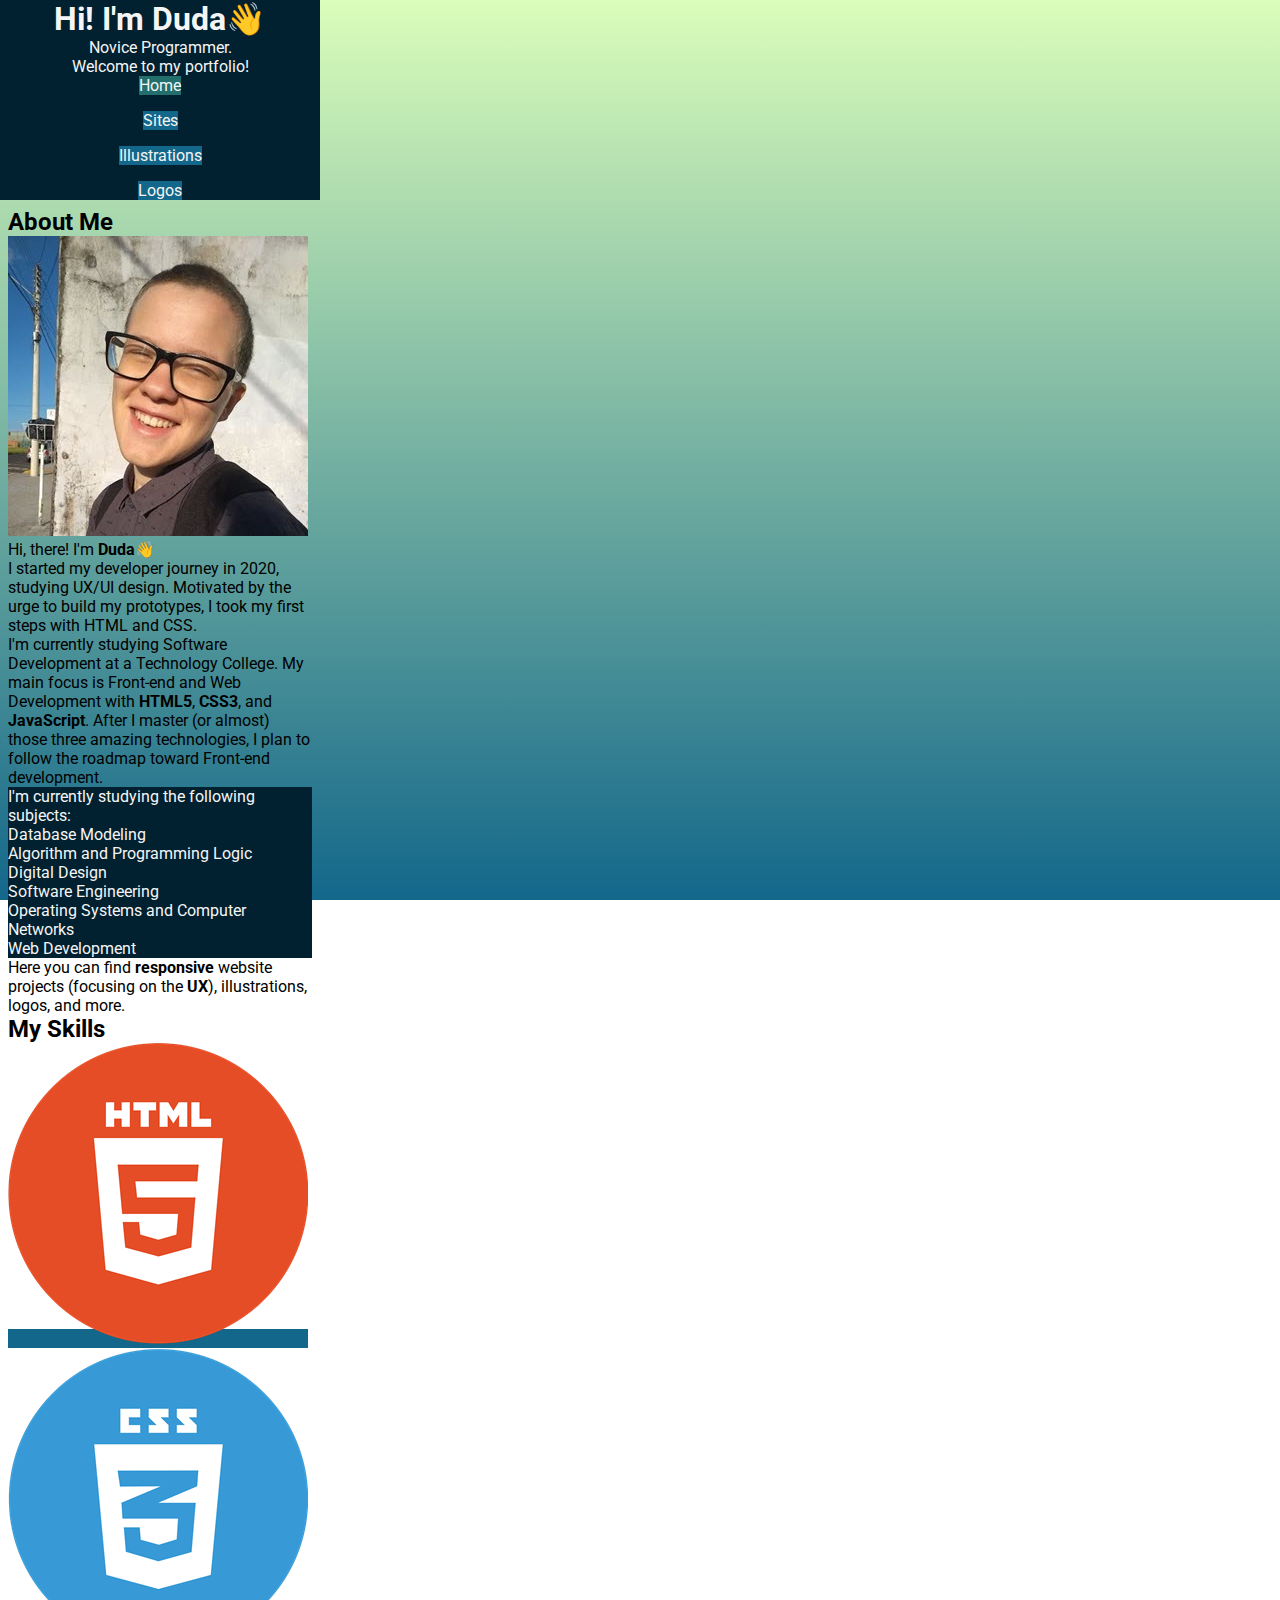
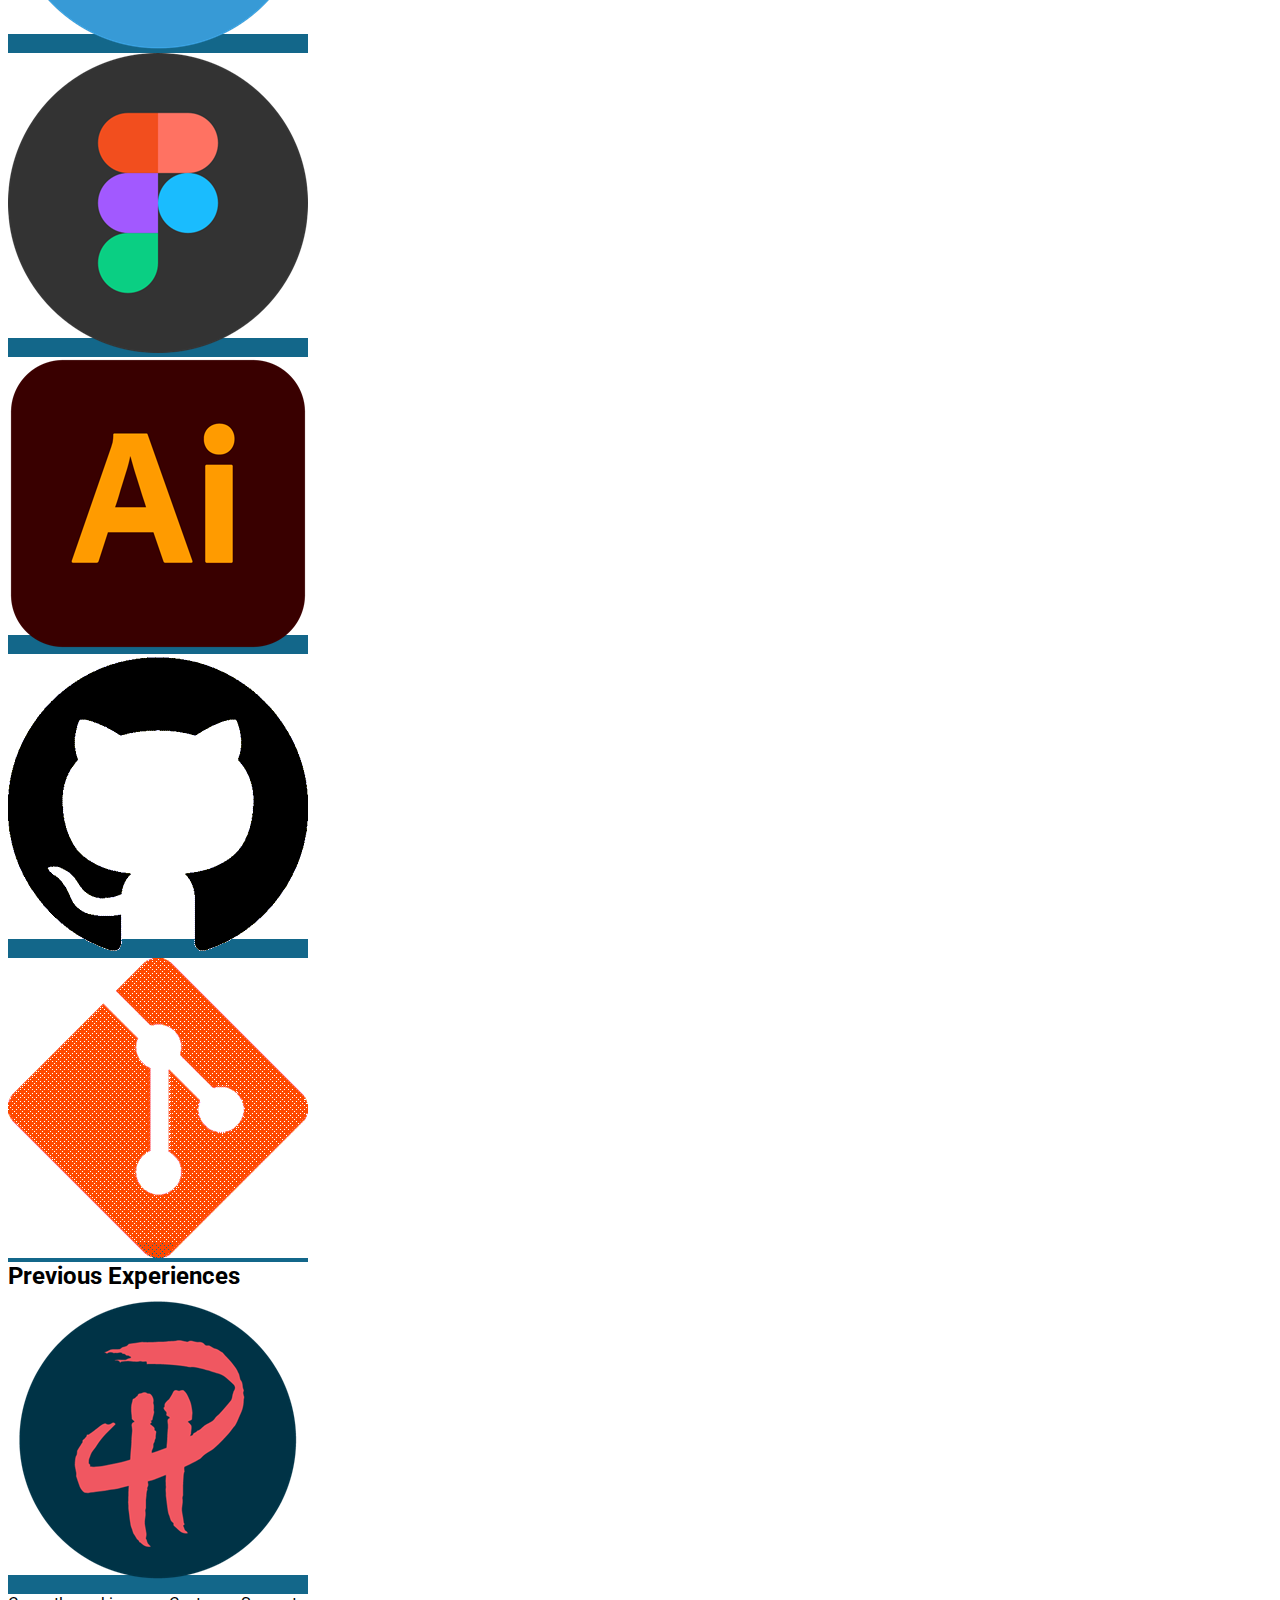
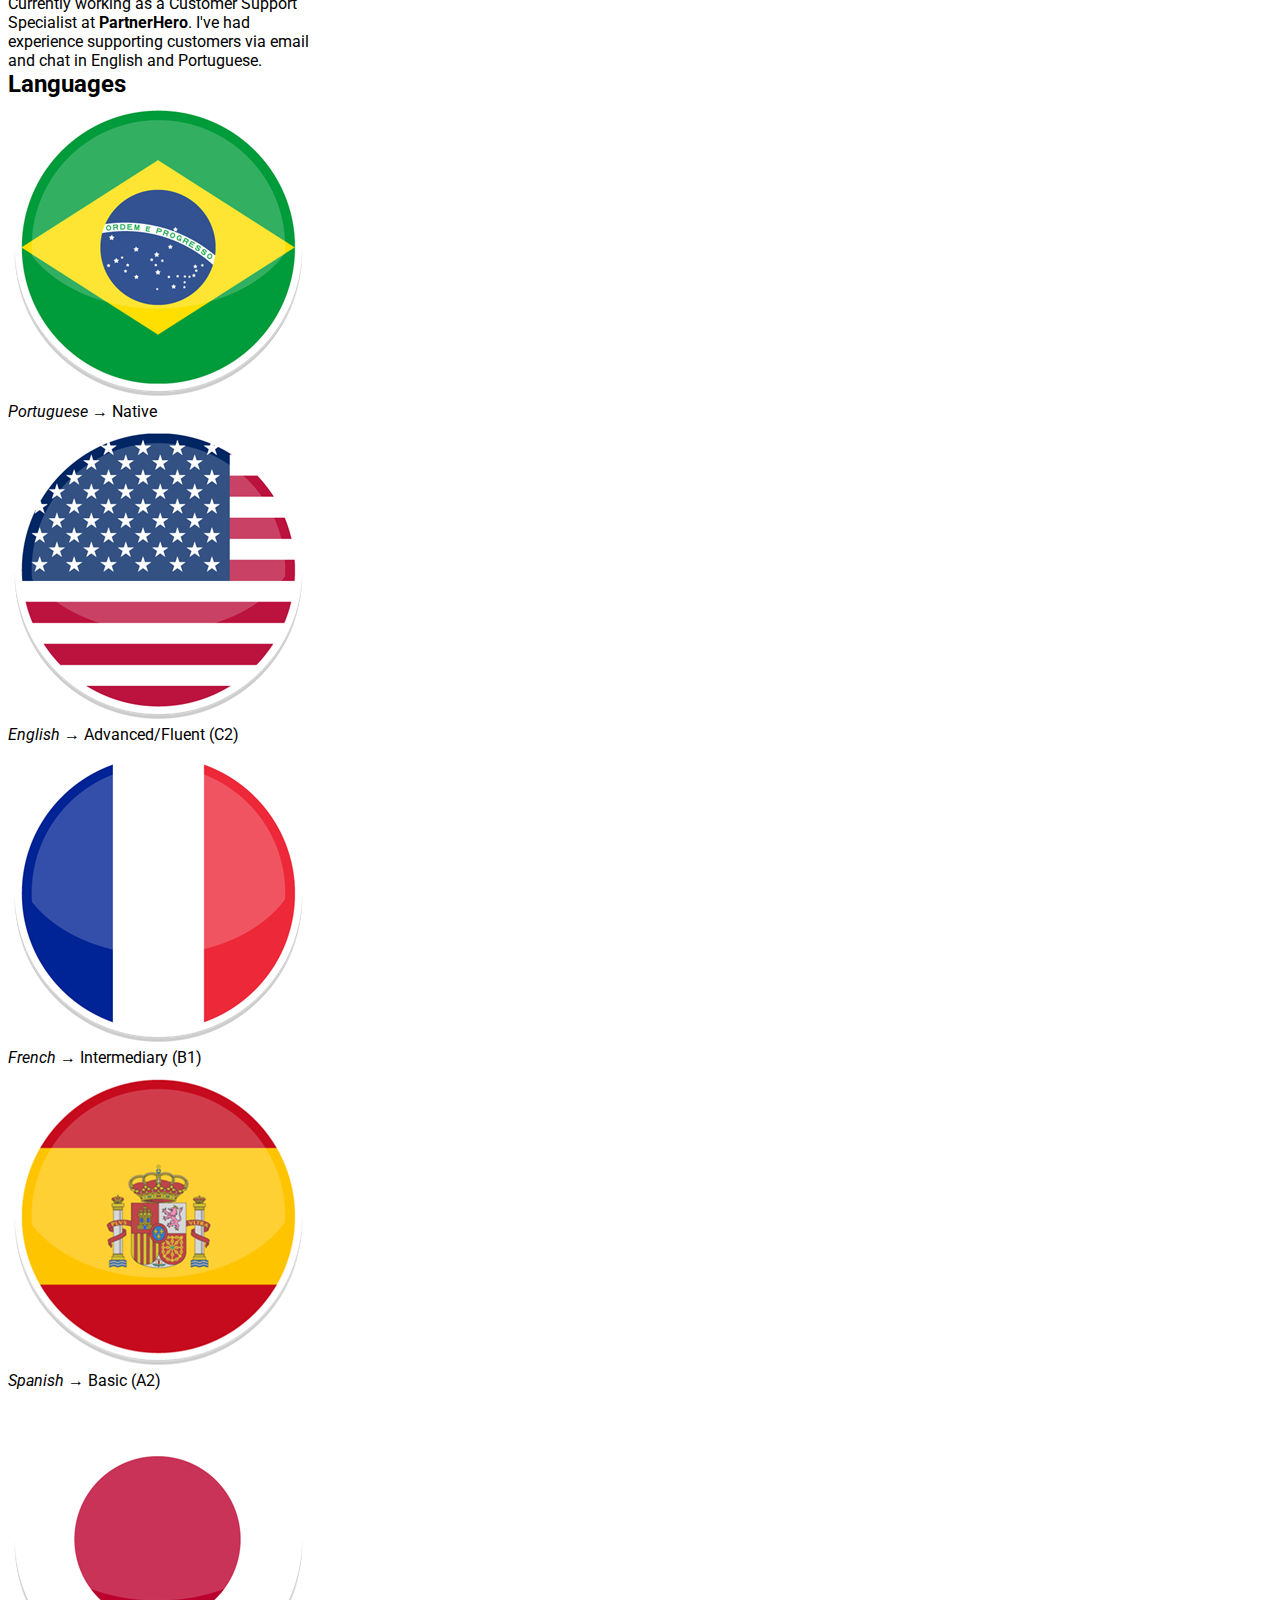
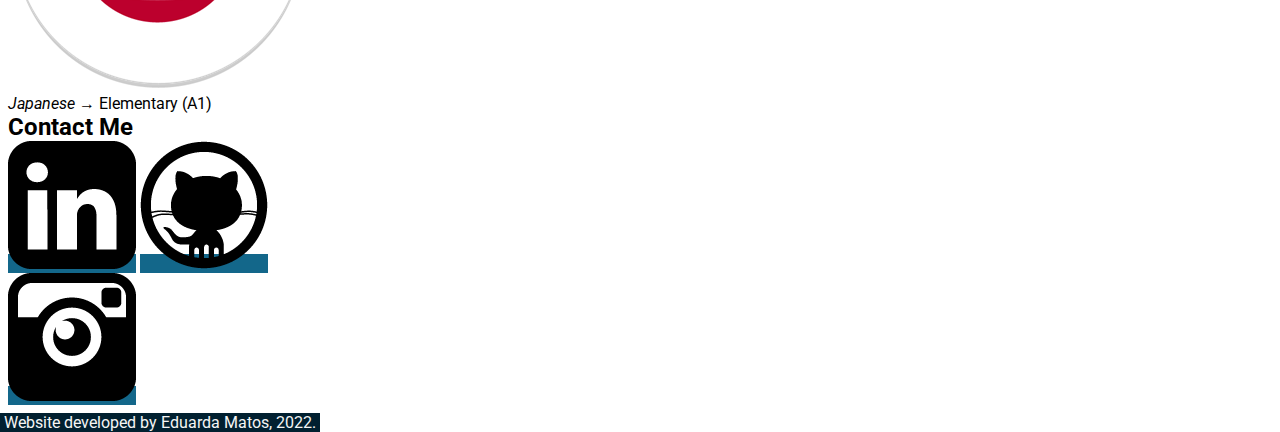
<file: index.html>
<!DOCTYPE html>
<html lang="en">

<head>
    <meta charset="UTF-8">
    <meta http-equiv="X-UA-Compatible" content="IE=edge">
    <meta name="viewport" content="width=device-width, initial-scale=1.0">
    <title>My Portfolio</title>
    <link rel="shortcut icon" href="images/favicon.ico" type="image/x-icon">
    <link rel="stylesheet" href="style.css">
</head>

<body>
    <header>
        <h1>Hi! I'm Duda&#x1F44B;</h1>
        <p>Novice Programmer.</p>
        <p>Welcome to my portfolio!</p>
    </header>
    <nav>
        <a href="index.html" style="background: #45c4b17c;">Home</a>
        <a href="sites.html">Sites</a>
        <a href="ilustracoes.html">Illustrations</a>
        <a href="logos.html">Logos</a>
    </nav>
    <main>
        <section class="about-me">
            <h2>About Me</h2>
            <img src="images/profile_img.jpeg" alt="My profile image" class="profile-img">
            <p class="hi-there">Hi, there! I'm <strong>Duda</strong>&#x1F44B;</p>
            <p>
                I started my developer journey in 2020, studying UX/UI design.
                Motivated by the urge to build my prototypes, I took my first steps with HTML and CSS.
            </p>
            <p>
                I'm currently studying Software Development at a Technology College.
                My main focus is Front-end and Web Development with <strong>HTML5</strong>, <strong>CSS3</strong>, and
                <strong>JavaScript</strong>. After I master (or
                almost) those three amazing technologies, I plan to follow the roadmap toward Front-end development.
            </p>
            <aside class="subjects">
                <ul>
                    <p>I'm currently studying the following subjects:</p>
                    <li>Database Modeling</li>
                    <li>Algorithm and Programming Logic</li>
                    <li>Digital Design</li>
                    <li>Software Engineering</li>
                    <li>Operating Systems and Computer Networks</li>
                    <li>Web Development</li>
                </ul>
            </aside>
            <p>
                Here you can find <strong>responsive</strong> website projects (focusing on the <strong>UX</strong>),
                illustrations, logos, and more.
            </p>
        </section>
        <section id="my-skills">
            <h2>My Skills</h2>
            <div class="logos-container">
                <abbr title="HTML 5">
                    <a href="https://html.spec.whatwg.org/dev/" target="_blank">
                        <img src="images/html-icon.png" alt="HTML5 logo" class="skills-logos">
                    </a>
                </abbr>
                <abbr title="CSS 3">
                    <a href="https://css-tricks.com/" target="_blank">
                        <img src="images/css-icon.png" alt="CSS3 logo" class="skills-logos">
                    </a>
                </abbr>
                <abbr title="Figma">
                    <a href="https://www.figma.com/design/" target="_blank">
                        <img src="images/figma-icon.png" alt="Figma logo" class="skills-logos">
                    </a>
                </abbr>
                <abbr title="Adobe Illustrator">
                    <a href="https://www.adobe.com/br/products/illustrator.html" target="_blank">
                        <img src="images/illustrator-icon.png" alt="Adobe Illustrator logo" class="skills-logos">
                    </a>
                </abbr>
                <abbr title="GitHub">
                    <a href="https://github.com/about" target="_blank">
                        <img src="images/github-icon.png" alt="GitHub logo" class="skills-logos">
                    </a>
                </abbr>
                <abbr title="Git">
                    <a href="https://git-scm.com/about" target="_blank">
                        <img src="images/git-icon.png" alt="Git logo" class="skills-logos">
                    </a>
                </abbr>
            </div>
        </section>
        <section>
            <h2>Previous Experiences</h2>
            <div class="xp-container">
                <a href="https://www.partnerhero.com/" target="_blank"><img src="images/ph-logo.png"
                        alt="PartnerHero Logo" class="ph-logo"></a>
                <p>Currently working as a Customer Support Specialist at <strong>PartnerHero</strong>. I've had
                    experience supporting customers via email and chat in English and Portuguese.</p>
            </div>

        </section>
        <section>
            <h2>Languages</h2>
            <div class="languages-container">
                <div class="level-container">
                    <img src="images/brazil-icon.png" alt="Brazil flag icon" class="languages">
                    <p><em>Portuguese</em> &rightarrow; Native</p>
                </div>
                <div class="level-container">
                    <img src="images/usa-icon.png" alt="USA flag icon" class="languages">
                    <p><em>English</em> &rightarrow; Advanced/Fluent (C2)</p>
                </div>
                <div class="level-container">
                    <img src="images/france-icon.png" alt="France flag icon" class="languages">
                    <p><em>French</em> &rightarrow; Intermediary (B1)</p>
                </div>
                <div class="level-container">
                    <img src="images/spain-icon.png" alt="Spain flag icon" class="languages">
                    <p><em>Spanish</em> &rightarrow; Basic (A2)</p>
                </div>
                <div class="level-container">
                    <img src="images/japan-icon.png" alt="Japan flag icon" class="languages">
                    <p><em>Japanese</em> &rightarrow; Elementary (A1)</p>
                </div>

            </div>

        </section>
        <section>
            <h2>Contact Me</h2>
            <div class="logos-container">
                <a href="https://www.linkedin.com/in/eduarda-matos/" target="_blank"><img src="images/linkedin_icon.png"
                        alt="LinkedIn logo" class="skills-logos"></a>
                <a href="https://github.com/dudamdev" target="_blank"><img src="images/github_icon.png"
                        alt="GitHub logo" class="skills-logos"></a>
                <a href="https://www.instagram.com/dudaarianne/" target="_blank"><img src="images/instagram_icon.png"
                        alt="Instagram logo" class="skills-logos"></a>
            </div>
        </section>
    </main>
    <footer>
        <p>Website developed by Eduarda Matos, 2022.</p>
    </footer>
</body>

</html>
</file>
<file: style.css>
@import url("https://fonts.googleapis.com/css2?family=Roboto+Mono:wght@700&display=swap");

@import url("https://fonts.googleapis.com/css2?family=Roboto:wght@300;400&display=swap");

* {
  margin: 0;
  padding: 0;
  box-sizing: border-box;
}

:root {
  --cor0: #dafdba;
  --cor0a: #dafdba7c;
  --cor1: #9aeba3;
  --cor2: #45c4b0;
  --cor3: #13678a;
  --cor3a: #13668a7c;
  --cor4: #012030;
  --cor4a: #0120307c;
  --font-headings: "Roboto Mono", monospace;
  --font-default: "Roboto", sans-serif;
}

html,
body {
  font-family: var(--font-default);
  max-width: 320px;
  background-image: linear-gradient(to top, var(--cor3), var(--cor0));
  background-attachment: fixed;
  display: flex;
  flex-direction: column;
}

header,
footer {
  display: grid;
  place-content: center;
  grid-template-columns: 100%;
  text-align: center;
}

header {
  background-color: var(--cor4);
  color: whitesmoke;
}

nav,
footer {
  position: sticky;
  background-color: var(--cor4);
  color: whitesmoke;
}

nav {
  top: 0;
  display: flex;
  flex-flow: column nowrap;
  justify-content: center;
  align-items: center;
  gap: 1rem;
}

a:any-link {
  color: whitesmoke;
  text-decoration: none;
  background-color: var(--cor3);
}

main {
  flex-grow: 1;
  padding: 0.5rem;
  display: flex;
  flex-flow: column nowrap;
  justify-content: flex-start;
}

main section {
  flex-grow: 1;
}

main aside {
  background-color: var(--cor4);
  color: whitesmoke;
}
</file>
